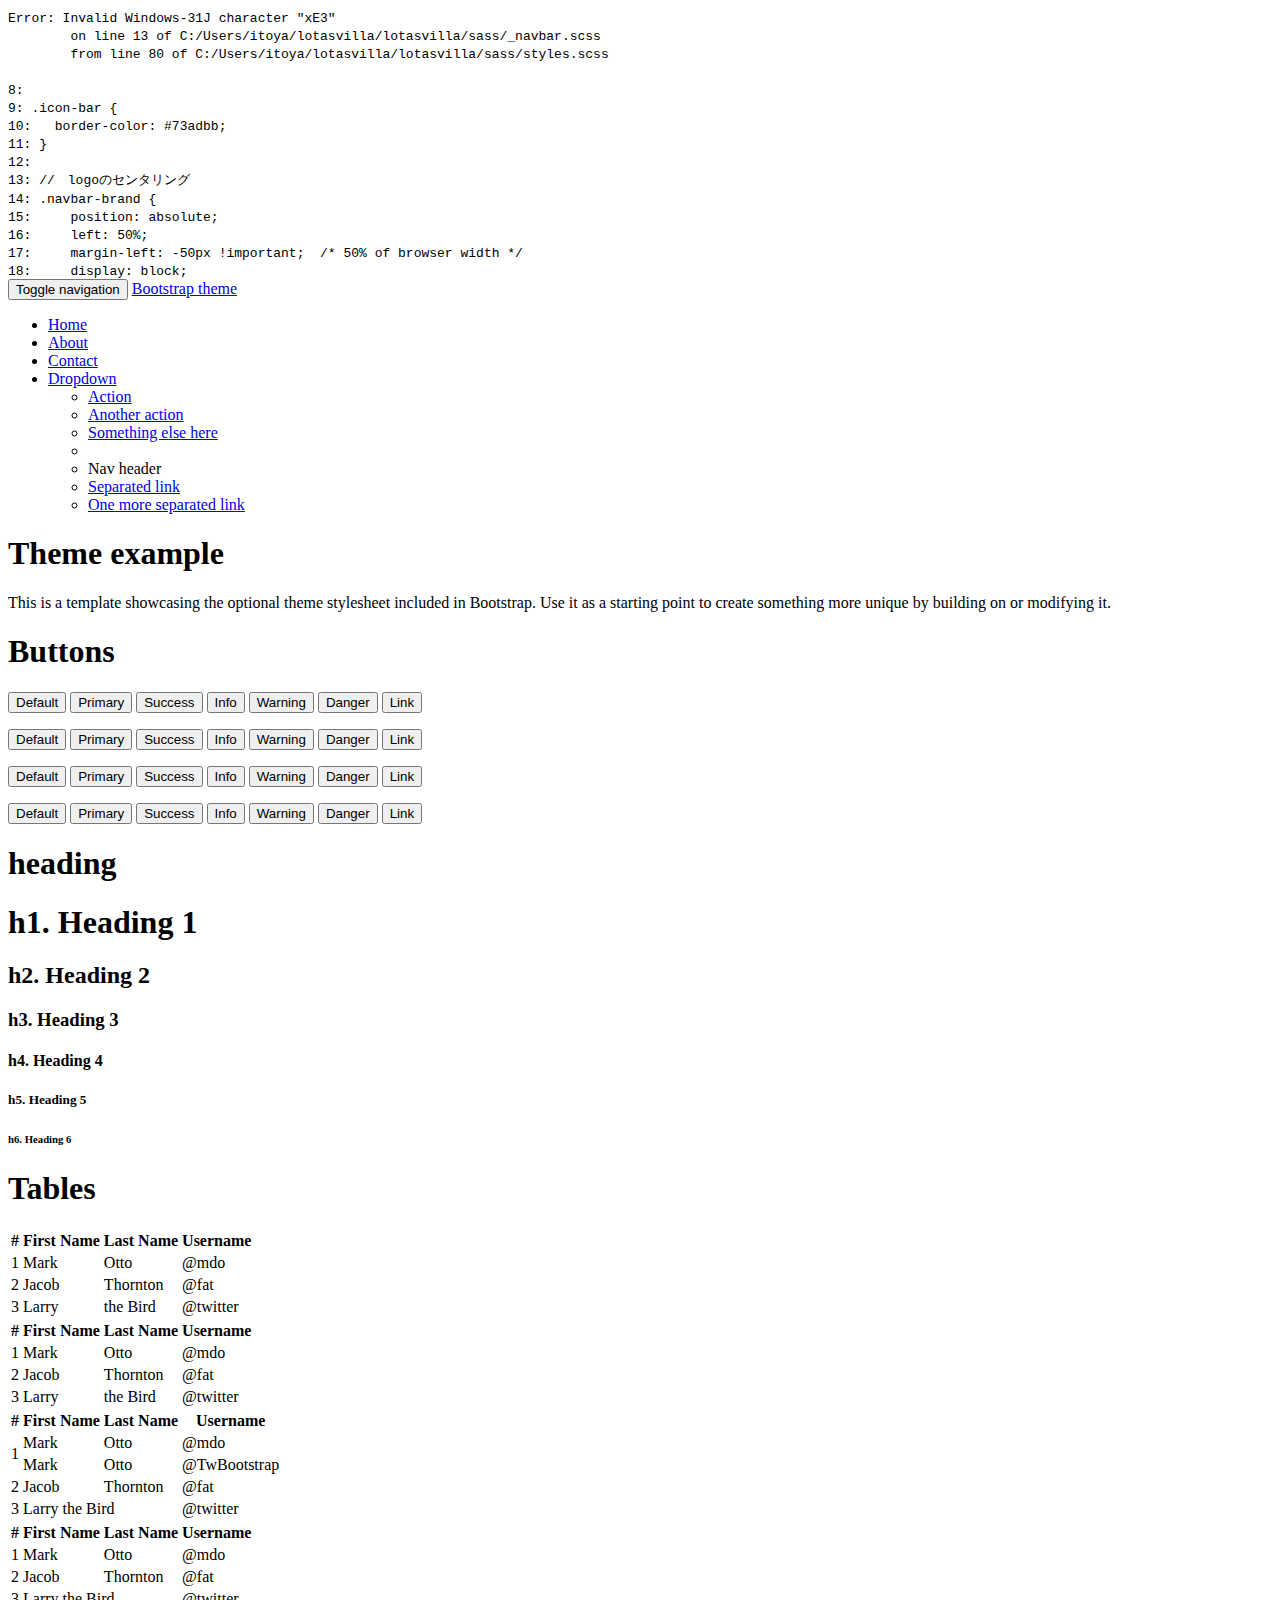
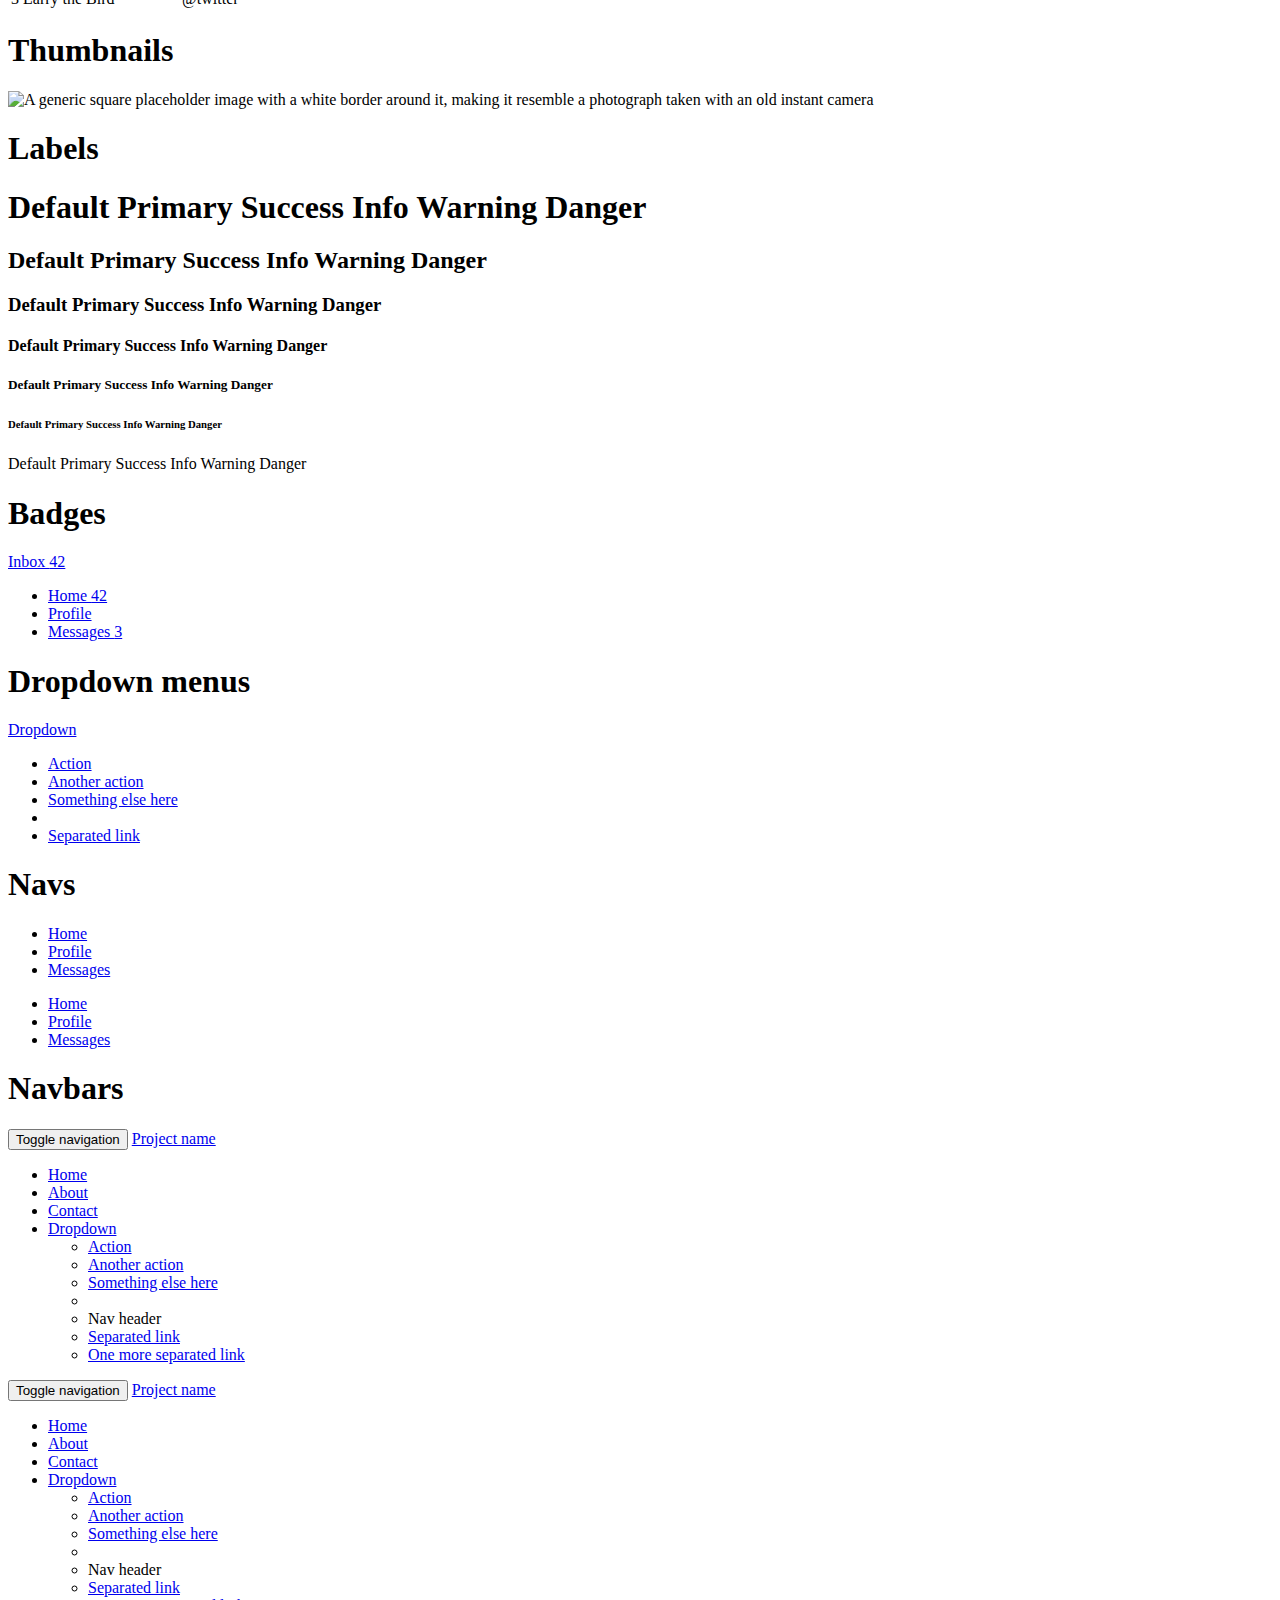
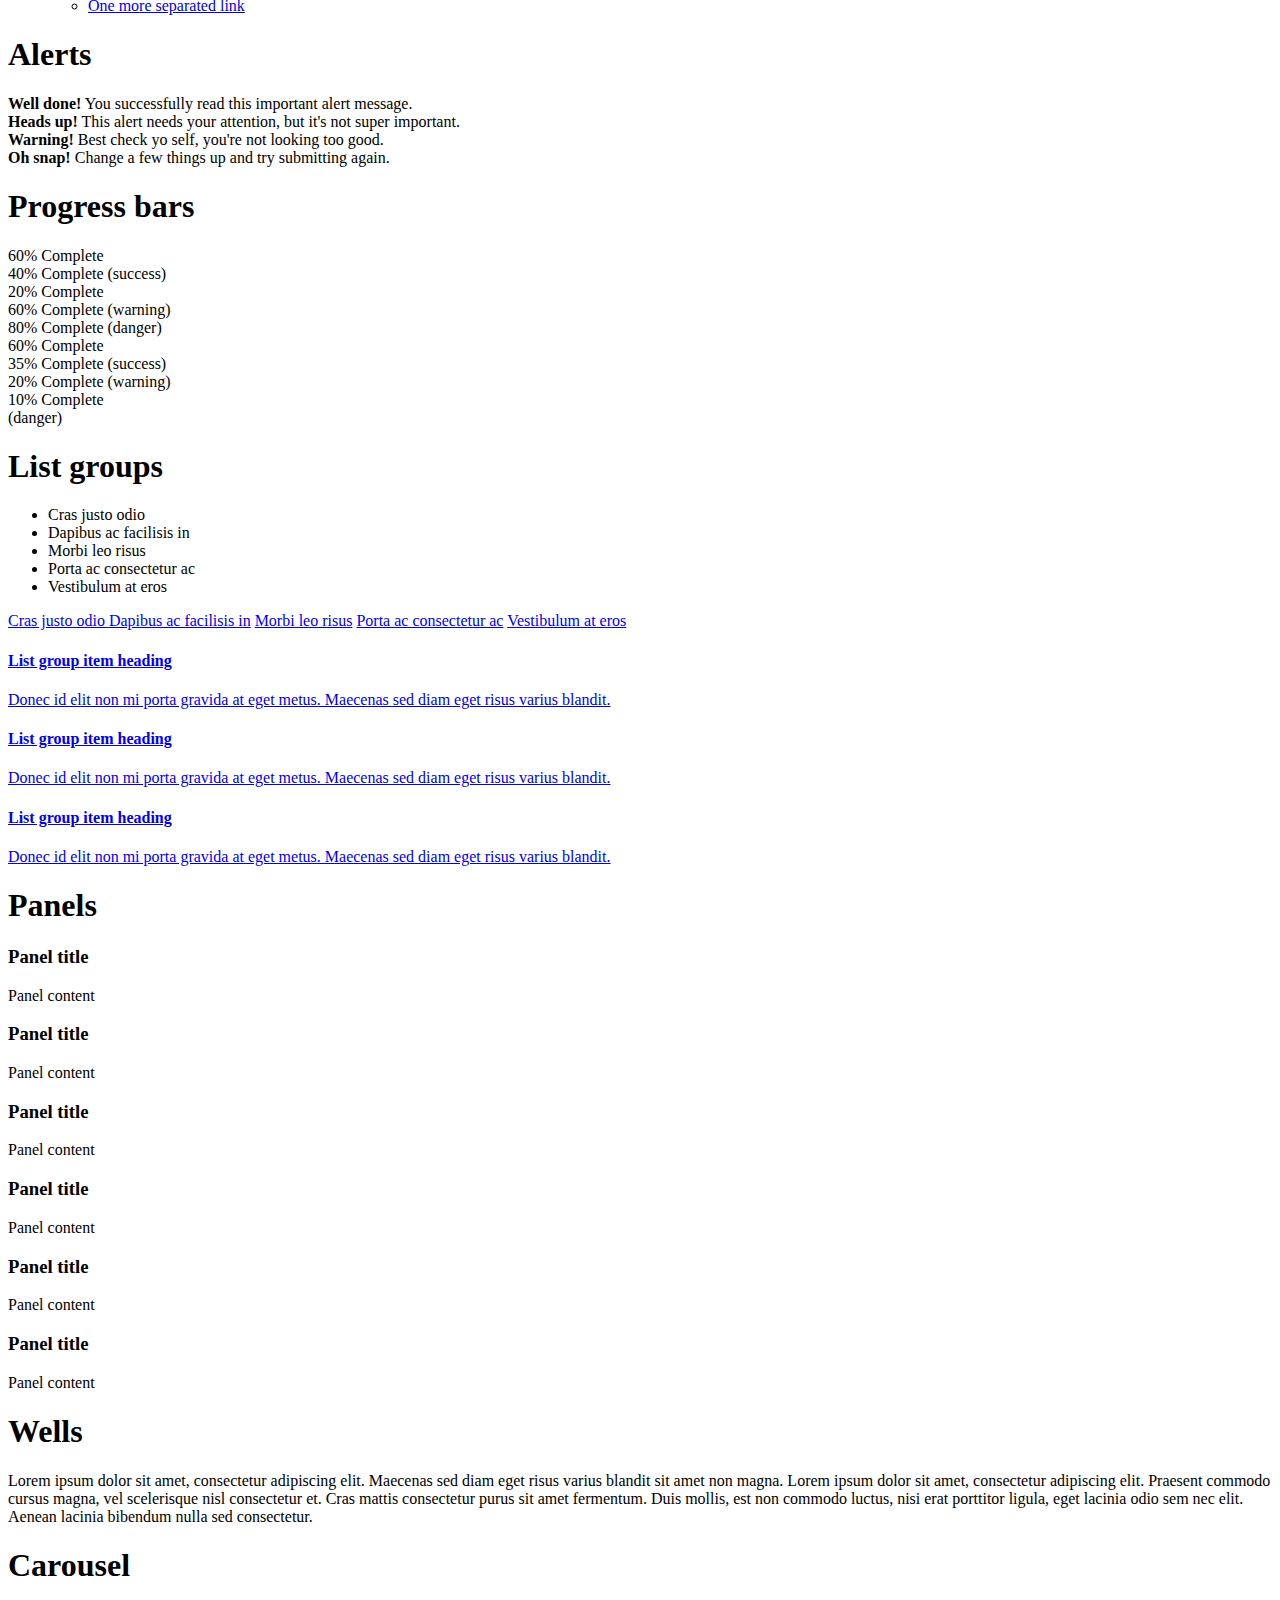
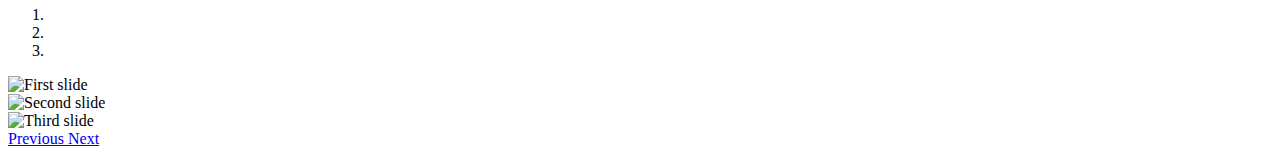
<file: sample.html>
<!DOCTYPE html>
<html lang="en">
  <head>
    <meta charset="utf-8">
    <meta http-equiv="X-UA-Compatible" content="IE=edge">
    <meta name="viewport" content="width=device-width, initial-scale=1">
    <!-- The above 3 meta tags *must* come first in the head; any other head content must come *after* these tags -->
    <meta name="description" content="">
    <meta name="author" content="">
    <link rel="icon" href="../../favicon.ico">

    <title>Theme Template for Bootstrap</title>

   
    <link href="stylesheets/styles.css" rel="stylesheet">



    <!-- HTML5 shim and Respond.js for IE8 support of HTML5 elements and media queries -->
    <!--[if lt IE 9]>
      <script src="https://oss.maxcdn.com/html5shiv/3.7.2/html5shiv.min.js"></script>
      <script src="https://oss.maxcdn.com/respond/1.4.2/respond.min.js"></script>
    <![endif]-->
  </head>

  <body role="document">

    <!-- Fixed navbar -->
    <nav class="navbar navbar-inverse navbar-fixed-top">
      <div class="container">
        <div class="navbar-header">
          <button type="button" class="navbar-toggle collapsed" data-toggle="collapse" data-target="#navbar" aria-expanded="false" aria-controls="navbar">
            <span class="sr-only">Toggle navigation</span>
            <span class="icon-bar"></span>
            <span class="icon-bar"></span>
            <span class="icon-bar"></span>
          </button>
          <a class="navbar-brand" href="#">Bootstrap theme</a>
        </div>
        <div id="navbar" class="navbar-collapse collapse">
          <ul class="nav navbar-nav">
            <li class="active"><a href="#">Home</a></li>
            <li><a href="#about">About</a></li>
            <li><a href="#contact">Contact</a></li>
            <li class="dropdown">
              <a href="#" class="dropdown-toggle" data-toggle="dropdown" role="button" aria-haspopup="true" aria-expanded="false">Dropdown <span class="caret"></span></a>
              <ul class="dropdown-menu">
                <li><a href="#">Action</a></li>
                <li><a href="#">Another action</a></li>
                <li><a href="#">Something else here</a></li>
                <li role="separator" class="divider"></li>
                <li class="dropdown-header">Nav header</li>
                <li><a href="#">Separated link</a></li>
                <li><a href="#">One more separated link</a></li>
              </ul>
            </li>
          </ul>
        </div><!--/.nav-collapse -->
      </div>
    </nav>

    <div class="container theme-showcase" role="main">

      <!-- Main jumbotron for a primary marketing message or call to action -->
      <div class="jumbotron">
        <h1>Theme example</h1>
        <p>This is a template showcasing the optional theme stylesheet included in Bootstrap. Use it as a starting point to create something more unique by building on or modifying it.</p>
      </div>


      <div class="page-header">
        <h1>Buttons</h1>
      </div>
      <p>
        <button type="button" class="btn btn-lg btn-default">Default</button>
        <button type="button" class="btn btn-lg btn-primary">Primary</button>
        <button type="button" class="btn btn-lg btn-success">Success</button>
        <button type="button" class="btn btn-lg btn-info">Info</button>
        <button type="button" class="btn btn-lg btn-warning">Warning</button>
        <button type="button" class="btn btn-lg btn-danger">Danger</button>
        <button type="button" class="btn btn-lg btn-link">Link</button>
      </p>
      <p>
        <button type="button" class="btn btn-default">Default</button>
        <button type="button" class="btn btn-primary">Primary</button>
        <button type="button" class="btn btn-success">Success</button>
        <button type="button" class="btn btn-info">Info</button>
        <button type="button" class="btn btn-warning">Warning</button>
        <button type="button" class="btn btn-danger">Danger</button>
        <button type="button" class="btn btn-link">Link</button>
      </p>
      <p>
        <button type="button" class="btn btn-sm btn-default">Default</button>
        <button type="button" class="btn btn-sm btn-primary">Primary</button>
        <button type="button" class="btn btn-sm btn-success">Success</button>
        <button type="button" class="btn btn-sm btn-info">Info</button>
        <button type="button" class="btn btn-sm btn-warning">Warning</button>
        <button type="button" class="btn btn-sm btn-danger">Danger</button>
        <button type="button" class="btn btn-sm btn-link">Link</button>
      </p>
      <p>
        <button type="button" class="btn btn-xs btn-default">Default</button>
        <button type="button" class="btn btn-xs btn-primary">Primary</button>
        <button type="button" class="btn btn-xs btn-success">Success</button>
        <button type="button" class="btn btn-xs btn-info">Info</button>
        <button type="button" class="btn btn-xs btn-warning">Warning</button>
        <button type="button" class="btn btn-xs btn-danger">Danger</button>
        <button type="button" class="btn btn-xs btn-link">Link</button>
      </p>


       <div class="page-header"><h1>heading</h1></div>
           <p><h1>h1. Heading 1</h1></p>
           <p><h2>h2. Heading 2</h2></p>
           <p><h3>h3. Heading 3</h3></p>
           <p><h4>h4. Heading 4</h4></p>
           <p><h5>h5. Heading 5</h5></p>
           <p><h6>h6. Heading 6</h6></p>


      <div class="page-header">
        <h1>Tables</h1>
      </div>
      <div class="row">
        <div class="col-md-6">
          <table class="table">
            <thead>
              <tr>
                <th>#</th>
                <th>First Name</th>
                <th>Last Name</th>
                <th>Username</th>
              </tr>
            </thead>
            <tbody>
              <tr>
                <td>1</td>
                <td>Mark</td>
                <td>Otto</td>
                <td>@mdo</td>
              </tr>
              <tr>
                <td>2</td>
                <td>Jacob</td>
                <td>Thornton</td>
                <td>@fat</td>
              </tr>
              <tr>
                <td>3</td>
                <td>Larry</td>
                <td>the Bird</td>
                <td>@twitter</td>
              </tr>
            </tbody>
          </table>
        </div>
        <div class="col-md-6">
          <table class="table table-striped">
            <thead>
              <tr>
                <th>#</th>
                <th>First Name</th>
                <th>Last Name</th>
                <th>Username</th>
              </tr>
            </thead>
            <tbody>
              <tr>
                <td>1</td>
                <td>Mark</td>
                <td>Otto</td>
                <td>@mdo</td>
              </tr>
              <tr>
                <td>2</td>
                <td>Jacob</td>
                <td>Thornton</td>
                <td>@fat</td>
              </tr>
              <tr>
                <td>3</td>
                <td>Larry</td>
                <td>the Bird</td>
                <td>@twitter</td>
              </tr>
            </tbody>
          </table>
        </div>
      </div>

      <div class="row">
        <div class="col-md-6">
          <table class="table table-bordered">
            <thead>
              <tr>
                <th>#</th>
                <th>First Name</th>
                <th>Last Name</th>
                <th>Username</th>
              </tr>
            </thead>
            <tbody>
              <tr>
                <td rowspan="2">1</td>
                <td>Mark</td>
                <td>Otto</td>
                <td>@mdo</td>
              </tr>
              <tr>
                <td>Mark</td>
                <td>Otto</td>
                <td>@TwBootstrap</td>
              </tr>
              <tr>
                <td>2</td>
                <td>Jacob</td>
                <td>Thornton</td>
                <td>@fat</td>
              </tr>
              <tr>
                <td>3</td>
                <td colspan="2">Larry the Bird</td>
                <td>@twitter</td>
              </tr>
            </tbody>
          </table>
        </div>
        <div class="col-md-6">
          <table class="table table-condensed">
            <thead>
              <tr>
                <th>#</th>
                <th>First Name</th>
                <th>Last Name</th>
                <th>Username</th>
              </tr>
            </thead>
            <tbody>
              <tr>
                <td>1</td>
                <td>Mark</td>
                <td>Otto</td>
                <td>@mdo</td>
              </tr>
              <tr>
                <td>2</td>
                <td>Jacob</td>
                <td>Thornton</td>
                <td>@fat</td>
              </tr>
              <tr>
                <td>3</td>
                <td colspan="2">Larry the Bird</td>
                <td>@twitter</td>
              </tr>
            </tbody>
          </table>
        </div>
      </div>


      <div class="page-header">
        <h1>Thumbnails</h1>
      </div>
      <img data-src="holder.js/200x200" class="img-thumbnail" alt="A generic square placeholder image with a white border around it, making it resemble a photograph taken with an old instant camera">


      <div class="page-header">
        <h1>Labels</h1>
      </div>
      <h1>
        <span class="label label-default">Default</span>
        <span class="label label-primary">Primary</span>
        <span class="label label-success">Success</span>
        <span class="label label-info">Info</span>
        <span class="label label-warning">Warning</span>
        <span class="label label-danger">Danger</span>
      </h1>
      <h2>
        <span class="label label-default">Default</span>
        <span class="label label-primary">Primary</span>
        <span class="label label-success">Success</span>
        <span class="label label-info">Info</span>
        <span class="label label-warning">Warning</span>
        <span class="label label-danger">Danger</span>
      </h2>
      <h3>
        <span class="label label-default">Default</span>
        <span class="label label-primary">Primary</span>
        <span class="label label-success">Success</span>
        <span class="label label-info">Info</span>
        <span class="label label-warning">Warning</span>
        <span class="label label-danger">Danger</span>
      </h3>
      <h4>
        <span class="label label-default">Default</span>
        <span class="label label-primary">Primary</span>
        <span class="label label-success">Success</span>
        <span class="label label-info">Info</span>
        <span class="label label-warning">Warning</span>
        <span class="label label-danger">Danger</span>
      </h4>
      <h5>
        <span class="label label-default">Default</span>
        <span class="label label-primary">Primary</span>
        <span class="label label-success">Success</span>
        <span class="label label-info">Info</span>
        <span class="label label-warning">Warning</span>
        <span class="label label-danger">Danger</span>
      </h5>
      <h6>
        <span class="label label-default">Default</span>
        <span class="label label-primary">Primary</span>
        <span class="label label-success">Success</span>
        <span class="label label-info">Info</span>
        <span class="label label-warning">Warning</span>
        <span class="label label-danger">Danger</span>
      </h6>
      <p>
        <span class="label label-default">Default</span>
        <span class="label label-primary">Primary</span>
        <span class="label label-success">Success</span>
        <span class="label label-info">Info</span>
        <span class="label label-warning">Warning</span>
        <span class="label label-danger">Danger</span>
      </p>


      <div class="page-header">
        <h1>Badges</h1>
      </div>
      <p>
        <a href="#">Inbox <span class="badge">42</span></a>
      </p>
      <ul class="nav nav-pills" role="tablist">
        <li role="presentation" class="active"><a href="#">Home <span class="badge">42</span></a></li>
        <li role="presentation"><a href="#">Profile</a></li>
        <li role="presentation"><a href="#">Messages <span class="badge">3</span></a></li>
      </ul>


      <div class="page-header">
        <h1>Dropdown menus</h1>
      </div>
      <div class="dropdown theme-dropdown clearfix">
        <a id="dropdownMenu1" href="#" class="sr-only dropdown-toggle" data-toggle="dropdown" role="button" aria-haspopup="true" aria-expanded="false">Dropdown <span class="caret"></span></a>
        <ul class="dropdown-menu" aria-labelledby="dropdownMenu1">
          <li class="active"><a href="#">Action</a></li>
          <li><a href="#">Another action</a></li>
          <li><a href="#">Something else here</a></li>
          <li role="separator" class="divider"></li>
          <li><a href="#">Separated link</a></li>
        </ul>
      </div>


      <div class="page-header">
        <h1>Navs</h1>
      </div>
      <ul class="nav nav-tabs" role="tablist">
        <li role="presentation" class="active"><a href="#">Home</a></li>
        <li role="presentation"><a href="#">Profile</a></li>
        <li role="presentation"><a href="#">Messages</a></li>
      </ul>
      <ul class="nav nav-pills" role="tablist">
        <li role="presentation" class="active"><a href="#">Home</a></li>
        <li role="presentation"><a href="#">Profile</a></li>
        <li role="presentation"><a href="#">Messages</a></li>
      </ul>


      <div class="page-header">
        <h1>Navbars</h1>
      </div>

      <nav class="navbar navbar-default">
        <div class="container">
          <div class="navbar-header">
            <button type="button" class="navbar-toggle collapsed" data-toggle="collapse" data-target=".navbar-collapse">
              <span class="sr-only">Toggle navigation</span>
              <span class="icon-bar"></span>
              <span class="icon-bar"></span>
              <span class="icon-bar"></span>
            </button>
            <a class="navbar-brand" href="#">Project name</a>
          </div>
          <div class="navbar-collapse collapse">
            <ul class="nav navbar-nav">
              <li class="active"><a href="#">Home</a></li>
              <li><a href="#about">About</a></li>
              <li><a href="#contact">Contact</a></li>
              <li class="dropdown">
                <a href="#" class="dropdown-toggle" data-toggle="dropdown" role="button" aria-haspopup="true" aria-expanded="false">Dropdown <span class="caret"></span></a>
                <ul class="dropdown-menu">
                  <li><a href="#">Action</a></li>
                  <li><a href="#">Another action</a></li>
                  <li><a href="#">Something else here</a></li>
                  <li role="separator" class="divider"></li>
                  <li class="dropdown-header">Nav header</li>
                  <li><a href="#">Separated link</a></li>
                  <li><a href="#">One more separated link</a></li>
                </ul>
              </li>
            </ul>
          </div><!--/.nav-collapse -->
        </div>
      </nav>

      <nav class="navbar navbar-inverse">
        <div class="container">
          <div class="navbar-header">
            <button type="button" class="navbar-toggle collapsed" data-toggle="collapse" data-target=".navbar-collapse">
              <span class="sr-only">Toggle navigation</span>
              <span class="icon-bar"></span>
              <span class="icon-bar"></span>
              <span class="icon-bar"></span>
            </button>
            <a class="navbar-brand" href="#">Project name</a>
          </div>
          <div class="navbar-collapse collapse">
            <ul class="nav navbar-nav">
              <li class="active"><a href="#">Home</a></li>
              <li><a href="#about">About</a></li>
              <li><a href="#contact">Contact</a></li>
              <li class="dropdown">
                <a href="#" class="dropdown-toggle" data-toggle="dropdown" role="button" aria-haspopup="true" aria-expanded="false">Dropdown <span class="caret"></span></a>
                <ul class="dropdown-menu">
                  <li><a href="#">Action</a></li>
                  <li><a href="#">Another action</a></li>
                  <li><a href="#">Something else here</a></li>
                  <li role="separator" class="divider"></li>
                  <li class="dropdown-header">Nav header</li>
                  <li><a href="#">Separated link</a></li>
                  <li><a href="#">One more separated link</a></li>
                </ul>
              </li>
            </ul>
          </div><!--/.nav-collapse -->
        </div>
      </nav>


      <div class="page-header">
        <h1>Alerts</h1>
      </div>
      <div class="alert alert-success" role="alert">
        <strong>Well done!</strong> You successfully read this important alert message.
      </div>
      <div class="alert alert-info" role="alert">
        <strong>Heads up!</strong> This alert needs your attention, but it's not super important.
      </div>
      <div class="alert alert-warning" role="alert">
        <strong>Warning!</strong> Best check yo self, you're not looking too good.
      </div>
      <div class="alert alert-danger" role="alert">
        <strong>Oh snap!</strong> Change a few things up and try submitting again.
      </div>


      <div class="page-header">
        <h1>Progress bars</h1>
      </div>
      <div class="progress">
        <div class="progress-bar" role="progressbar" aria-valuenow="60" aria-valuemin="0" aria-valuemax="100" style="width: 60%;"><span class="sr-only">60% Complete</span></div>
      </div>
      <div class="progress">
        <div class="progress-bar progress-bar-success" role="progressbar" aria-valuenow="40" aria-valuemin="0" aria-valuemax="100" style="width: 40%"><span class="sr-only">40% Complete (success)</span></div>
      </div>
      <div class="progress">
        <div class="progress-bar progress-bar-info" role="progressbar" aria-valuenow="20" aria-valuemin="0" aria-valuemax="100" style="width: 20%"><span class="sr-only">20% Complete</span></div>
      </div>
      <div class="progress">
        <div class="progress-bar progress-bar-warning" role="progressbar" aria-valuenow="60" aria-valuemin="0" aria-valuemax="100" style="width: 60%"><span class="sr-only">60% Complete (warning)</span></div>
      </div>
      <div class="progress">
        <div class="progress-bar progress-bar-danger" role="progressbar" aria-valuenow="80" aria-valuemin="0" aria-valuemax="100" style="width: 80%"><span class="sr-only">80% Complete (danger)</span></div>
      </div>
      <div class="progress">
        <div class="progress-bar progress-bar-striped" role="progressbar" aria-valuenow="60" aria-valuemin="0" aria-valuemax="100" style="width: 60%"><span class="sr-only">60% Complete</span></div>
      </div>
      <div class="progress">
        <div class="progress-bar progress-bar-success" style="width: 35%"><span class="sr-only">35% Complete (success)</span></div>
        <div class="progress-bar progress-bar-warning" style="width: 20%"><span class="sr-only">20% Complete (warning)</span></div>
        <div class="progress-bar progress-bar-danger" style="width: 10%"><span class='sr-only'>10% Complete (danger)</span></div>
      </div>


      <div class="page-header">
        <h1>List groups</h1>
      </div>
      <div class="row">
        <div class="col-sm-4">
          <ul class="list-group">
            <li class="list-group-item">Cras justo odio</li>
            <li class="list-group-item">Dapibus ac facilisis in</li>
            <li class="list-group-item">Morbi leo risus</li>
            <li class="list-group-item">Porta ac consectetur ac</li>
            <li class="list-group-item">Vestibulum at eros</li>
          </ul>
        </div><!-- /.col-sm-4 -->
        <div class="col-sm-4">
          <div class="list-group">
            <a href="#" class="list-group-item active">
              Cras justo odio
            </a>
            <a href="#" class="list-group-item">Dapibus ac facilisis in</a>
            <a href="#" class="list-group-item">Morbi leo risus</a>
            <a href="#" class="list-group-item">Porta ac consectetur ac</a>
            <a href="#" class="list-group-item">Vestibulum at eros</a>
          </div>
        </div><!-- /.col-sm-4 -->
        <div class="col-sm-4">
          <div class="list-group">
            <a href="#" class="list-group-item active">
              <h4 class="list-group-item-heading">List group item heading</h4>
              <p class="list-group-item-text">Donec id elit non mi porta gravida at eget metus. Maecenas sed diam eget risus varius blandit.</p>
            </a>
            <a href="#" class="list-group-item">
              <h4 class="list-group-item-heading">List group item heading</h4>
              <p class="list-group-item-text">Donec id elit non mi porta gravida at eget metus. Maecenas sed diam eget risus varius blandit.</p>
            </a>
            <a href="#" class="list-group-item">
              <h4 class="list-group-item-heading">List group item heading</h4>
              <p class="list-group-item-text">Donec id elit non mi porta gravida at eget metus. Maecenas sed diam eget risus varius blandit.</p>
            </a>
          </div>
        </div><!-- /.col-sm-4 -->
      </div>


      <div class="page-header">
        <h1>Panels</h1>
      </div>
      <div class="row">
        <div class="col-sm-4">
          <div class="panel panel-default">
            <div class="panel-heading">
              <h3 class="panel-title">Panel title</h3>
            </div>
            <div class="panel-body">
              Panel content
            </div>
          </div>
          <div class="panel panel-primary">
            <div class="panel-heading">
              <h3 class="panel-title">Panel title</h3>
            </div>
            <div class="panel-body">
              Panel content
            </div>
          </div>
        </div><!-- /.col-sm-4 -->
        <div class="col-sm-4">
          <div class="panel panel-success">
            <div class="panel-heading">
              <h3 class="panel-title">Panel title</h3>
            </div>
            <div class="panel-body">
              Panel content
            </div>
          </div>
          <div class="panel panel-info">
            <div class="panel-heading">
              <h3 class="panel-title">Panel title</h3>
            </div>
            <div class="panel-body">
              Panel content
            </div>
          </div>
        </div><!-- /.col-sm-4 -->
        <div class="col-sm-4">
          <div class="panel panel-warning">
            <div class="panel-heading">
              <h3 class="panel-title">Panel title</h3>
            </div>
            <div class="panel-body">
              Panel content
            </div>
          </div>
          <div class="panel panel-danger">
            <div class="panel-heading">
              <h3 class="panel-title">Panel title</h3>
            </div>
            <div class="panel-body">
              Panel content
            </div>
          </div>
        </div><!-- /.col-sm-4 -->
      </div>


      <div class="page-header">
        <h1>Wells</h1>
      </div>
      <div class="well">
        <p>Lorem ipsum dolor sit amet, consectetur adipiscing elit. Maecenas sed diam eget risus varius blandit sit amet non magna. Lorem ipsum dolor sit amet, consectetur adipiscing elit. Praesent commodo cursus magna, vel scelerisque nisl consectetur et. Cras mattis consectetur purus sit amet fermentum. Duis mollis, est non commodo luctus, nisi erat porttitor ligula, eget lacinia odio sem nec elit. Aenean lacinia bibendum nulla sed consectetur.</p>
      </div>


      <div class="page-header">
        <h1>Carousel</h1>
      </div>
      <div id="carousel-example-generic" class="carousel slide" data-ride="carousel">
        <ol class="carousel-indicators">
          <li data-target="#carousel-example-generic" data-slide-to="0" class="active"></li>
          <li data-target="#carousel-example-generic" data-slide-to="1"></li>
          <li data-target="#carousel-example-generic" data-slide-to="2"></li>
        </ol>
        <div class="carousel-inner" role="listbox">
          <div class="item active">
            <img data-src="holder.js/1140x500/auto/#777:#555/text:First slide" alt="First slide">
          </div>
          <div class="item">
            <img data-src="holder.js/1140x500/auto/#666:#444/text:Second slide" alt="Second slide">
          </div>
          <div class="item">
            <img data-src="holder.js/1140x500/auto/#555:#333/text:Third slide" alt="Third slide">
          </div>
        </div>
        <a class="left carousel-control" href="#carousel-example-generic" role="button" data-slide="prev">
          <span class="glyphicon glyphicon-chevron-left" aria-hidden="true"></span>
          <span class="sr-only">Previous</span>
        </a>
        <a class="right carousel-control" href="#carousel-example-generic" role="button" data-slide="next">
          <span class="glyphicon glyphicon-chevron-right" aria-hidden="true"></span>
          <span class="sr-only">Next</span>
        </a>
      </div>


    </div> <!-- /container -->


    <!-- Bootstrap core JavaScript
    ================================================== -->
    <!-- Placed at the end of the document so the pages load faster -->
    <script src="https://ajax.googleapis.com/ajax/libs/jquery/1.11.3/jquery.min.js"></script>
<script src="javascripts/bootstrap.min.js"></script>
  </body>
</html>
</file>
<file: stylesheets/styles.css>
/*
Error: Invalid Windows-31J character "\xE3"
        on line 13 of C:/Users/itoya/lotasvilla/lotasvilla/sass/_navbar.scss
        from line 80 of C:/Users/itoya/lotasvilla/lotasvilla/sass/styles.scss

8: 
9: .icon-bar {
10:   border-color: #73adbb;
11: }
12: 
13: //　logoのセンタリング
14: .navbar-brand {
15:     position: absolute;
16:     left: 50%;
17:     margin-left: -50px !important;  /* 50% of browser width *\/
18:     display: block;

Backtrace:
C:/Users/itoya/lotasvilla/lotasvilla/sass/_navbar.scss:13
C:/Users/itoya/lotasvilla/lotasvilla/sass/styles.scss:80
C:/Ruby22-x64/lib/ruby/gems/2.2.0/gems/sass-3.4.21/lib/sass/util.rb:1299:in `rescue in block in find_encoding_error'
C:/Ruby22-x64/lib/ruby/gems/2.2.0/gems/sass-3.4.21/lib/sass/util.rb:1296:in `block in find_encoding_error'
C:/Ruby22-x64/lib/ruby/gems/2.2.0/gems/sass-3.4.21/lib/sass/util.rb:1295:in `each'
C:/Ruby22-x64/lib/ruby/gems/2.2.0/gems/sass-3.4.21/lib/sass/util.rb:1295:in `each_with_index'
C:/Ruby22-x64/lib/ruby/gems/2.2.0/gems/sass-3.4.21/lib/sass/util.rb:1295:in `find_encoding_error'
C:/Ruby22-x64/lib/ruby/gems/2.2.0/gems/sass-3.4.21/lib/sass/util.rb:904:in `check_sass_encoding'
C:/Ruby22-x64/lib/ruby/gems/2.2.0/gems/sass-3.4.21/lib/sass/engine.rb:433:in `check_encoding!'
C:/Ruby22-x64/lib/ruby/gems/2.2.0/gems/sass-3.4.21/lib/sass/engine.rb:389:in `_to_tree'
C:/Ruby22-x64/lib/ruby/gems/2.2.0/gems/sass-3.4.21/lib/sass/engine.rb:309:in `to_tree'
C:/Ruby22-x64/lib/ruby/gems/2.2.0/gems/sass-3.4.21/lib/sass/tree/visitors/perform.rb:324:in `block in visit_import'
C:/Ruby22-x64/lib/ruby/gems/2.2.0/gems/sass-3.4.21/lib/sass/stack.rb:88:in `block in with_import'
C:/Ruby22-x64/lib/ruby/gems/2.2.0/gems/sass-3.4.21/lib/sass/stack.rb:115:in `with_frame'
C:/Ruby22-x64/lib/ruby/gems/2.2.0/gems/sass-3.4.21/lib/sass/stack.rb:88:in `with_import'
C:/Ruby22-x64/lib/ruby/gems/2.2.0/gems/sass-3.4.21/lib/sass/tree/visitors/perform.rb:323:in `visit_import'
C:/Ruby22-x64/lib/ruby/gems/2.2.0/gems/sass-3.4.21/lib/sass/tree/visitors/base.rb:36:in `visit'
C:/Ruby22-x64/lib/ruby/gems/2.2.0/gems/sass-3.4.21/lib/sass/tree/visitors/perform.rb:158:in `block in visit'
C:/Ruby22-x64/lib/ruby/gems/2.2.0/gems/sass-3.4.21/lib/sass/stack.rb:79:in `block in with_base'
C:/Ruby22-x64/lib/ruby/gems/2.2.0/gems/sass-3.4.21/lib/sass/stack.rb:115:in `with_frame'
C:/Ruby22-x64/lib/ruby/gems/2.2.0/gems/sass-3.4.21/lib/sass/stack.rb:79:in `with_base'
C:/Ruby22-x64/lib/ruby/gems/2.2.0/gems/sass-3.4.21/lib/sass/tree/visitors/perform.rb:158:in `visit'
C:/Ruby22-x64/lib/ruby/gems/2.2.0/gems/sass-3.4.21/lib/sass/tree/visitors/base.rb:52:in `block in visit_children'
C:/Ruby22-x64/lib/ruby/gems/2.2.0/gems/sass-3.4.21/lib/sass/tree/visitors/base.rb:52:in `map'
C:/Ruby22-x64/lib/ruby/gems/2.2.0/gems/sass-3.4.21/lib/sass/tree/visitors/base.rb:52:in `visit_children'
C:/Ruby22-x64/lib/ruby/gems/2.2.0/gems/sass-3.4.21/lib/sass/tree/visitors/perform.rb:167:in `block in visit_children'
C:/Ruby22-x64/lib/ruby/gems/2.2.0/gems/sass-3.4.21/lib/sass/tree/visitors/perform.rb:179:in `with_environment'
C:/Ruby22-x64/lib/ruby/gems/2.2.0/gems/sass-3.4.21/lib/sass/tree/visitors/perform.rb:166:in `visit_children'
C:/Ruby22-x64/lib/ruby/gems/2.2.0/gems/sass-3.4.21/lib/sass/tree/visitors/base.rb:36:in `block in visit'
C:/Ruby22-x64/lib/ruby/gems/2.2.0/gems/sass-3.4.21/lib/sass/tree/visitors/perform.rb:186:in `visit_root'
C:/Ruby22-x64/lib/ruby/gems/2.2.0/gems/sass-3.4.21/lib/sass/tree/visitors/base.rb:36:in `visit'
C:/Ruby22-x64/lib/ruby/gems/2.2.0/gems/sass-3.4.21/lib/sass/tree/visitors/perform.rb:157:in `visit'
C:/Ruby22-x64/lib/ruby/gems/2.2.0/gems/sass-3.4.21/lib/sass/tree/visitors/perform.rb:8:in `visit'
C:/Ruby22-x64/lib/ruby/gems/2.2.0/gems/sass-3.4.21/lib/sass/tree/root_node.rb:36:in `css_tree'
C:/Ruby22-x64/lib/ruby/gems/2.2.0/gems/sass-3.4.21/lib/sass/tree/root_node.rb:20:in `render'
C:/Ruby22-x64/lib/ruby/gems/2.2.0/gems/sass-3.4.21/lib/sass/engine.rb:278:in `render'
C:/Ruby22-x64/lib/ruby/gems/2.2.0/gems/compass-import-once-1.0.5/lib/compass/import-once/engine.rb:17:in `block in render'
C:/Ruby22-x64/lib/ruby/gems/2.2.0/gems/compass-import-once-1.0.5/lib/compass/import-once/engine.rb:29:in `with_import_scope'
C:/Ruby22-x64/lib/ruby/gems/2.2.0/gems/compass-import-once-1.0.5/lib/compass/import-once/engine.rb:16:in `render'
C:/Ruby22-x64/lib/ruby/gems/2.2.0/gems/sass-3.4.21/lib/sass/plugin/compiler.rb:492:in `update_stylesheet'
C:/Ruby22-x64/lib/ruby/gems/2.2.0/gems/sass-3.4.21/lib/sass/plugin/compiler.rb:215:in `block in update_stylesheets'
C:/Ruby22-x64/lib/ruby/gems/2.2.0/gems/sass-3.4.21/lib/sass/plugin/compiler.rb:209:in `each'
C:/Ruby22-x64/lib/ruby/gems/2.2.0/gems/sass-3.4.21/lib/sass/plugin/compiler.rb:209:in `update_stylesheets'
C:/Ruby22-x64/lib/ruby/gems/2.2.0/gems/sass-3.4.21/lib/sass/plugin/compiler.rb:471:in `on_file_changed'
C:/Ruby22-x64/lib/ruby/gems/2.2.0/gems/sass-3.4.21/lib/sass/plugin/compiler.rb:328:in `block in watch'
C:/Ruby22-x64/lib/ruby/gems/2.2.0/gems/sass-3.4.21/vendor/listen/lib/listen/listener.rb:252:in `call'
C:/Ruby22-x64/lib/ruby/gems/2.2.0/gems/sass-3.4.21/vendor/listen/lib/listen/listener.rb:252:in `on_change'
C:/Ruby22-x64/lib/ruby/gems/2.2.0/gems/sass-3.4.21/vendor/listen/lib/listen/listener.rb:290:in `block in initialize_adapter'
C:/Ruby22-x64/lib/ruby/gems/2.2.0/gems/sass-3.4.21/vendor/listen/lib/listen/adapters/polling.rb:48:in `call'
C:/Ruby22-x64/lib/ruby/gems/2.2.0/gems/sass-3.4.21/vendor/listen/lib/listen/adapters/polling.rb:48:in `poll_changed_directories'
C:/Ruby22-x64/lib/ruby/gems/2.2.0/gems/sass-3.4.21/vendor/listen/lib/listen/adapter.rb:299:in `block in start_poller'
*/
body:before {
  white-space: pre;
  font-family: monospace;
  content: "Error: Invalid Windows-31J character \"\xE3\"\A         on line 13 of C:/Users/itoya/lotasvilla/lotasvilla/sass/_navbar.scss\A         from line 80 of C:/Users/itoya/lotasvilla/lotasvilla/sass/styles.scss\A \A 8: \A 9: .icon-bar {\A 10:   border-color: #73adbb;\A 11: }\A 12: \A 13: //　logoのセンタリング\A 14: .navbar-brand {\A 15:     position: absolute;\A 16:     left: 50%;\A 17:     margin-left: -50px !important;  /* 50% of browser width */\A 18:     display: block;"; }
</file>
